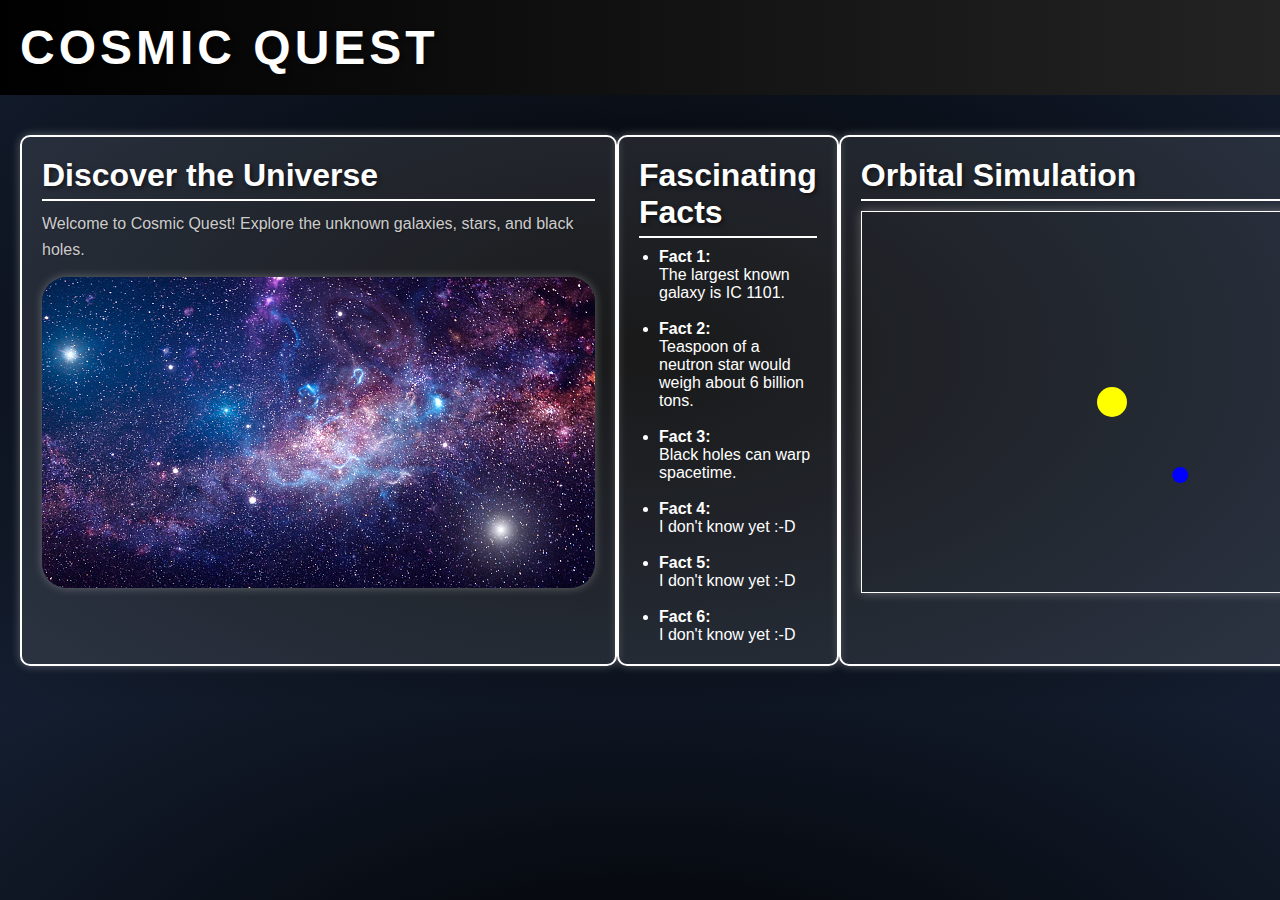
<file: index.html>
<!DOCTYPE html>
<html lang="en">
<head>
    <meta charset="UTF-8">
    <meta name="viewport" content="width=device-width, initial-scale=1.0">
    <link rel="stylesheet" href="styles.css">
    <link rel="icon" href="icon.png">
    <title>Cosmic Quest</title>
</head>
<body>
    <header>
        <h1>Cosmic Quest</h1>
    </header>
    <main>
        <section>
            <h2>Discover the Universe</h2>
            <p>Welcome to Cosmic Quest! Explore the unknown galaxies, stars, and black holes.</p>
            <img src="space-image.jpg" alt="Space Image">
        </section>
        <section>
            <h2>Fascinating Facts</h2>
            <ul id="facts-list">
                <li><h4>Fact 1:</h4><a href="IC 1101.html">The largest known galaxy is IC 1101.</a></li><br>
                <li><h4>Fact 2:</h4> <a href="neutronStar.html">Teaspoon of a neutron star would weigh about 6 billion tons.</a></li><br>
                <li><h4>Fact 3:</h4> <a href="holes.html">Black holes can warp spacetime.</a></li><br>
                <li><h4>Fact 4:</h4> <a href="">I don't know yet :-D</a></li><br>
                <li><h4>Fact 5:</h4> <a href="">I don't know yet :-D</a></li><br>
                <li><h4>Fact 6:</h4> <a href="">I don't know yet :-D</a></li>
            </ul>
        </section>
        <section>
            <h2>Orbital Simulation</h2>
            <canvas id="orbital-canvas"></canvas>
            <script src="js.js"></script>
        </section>
    </main>
</body>
</html>
</file>
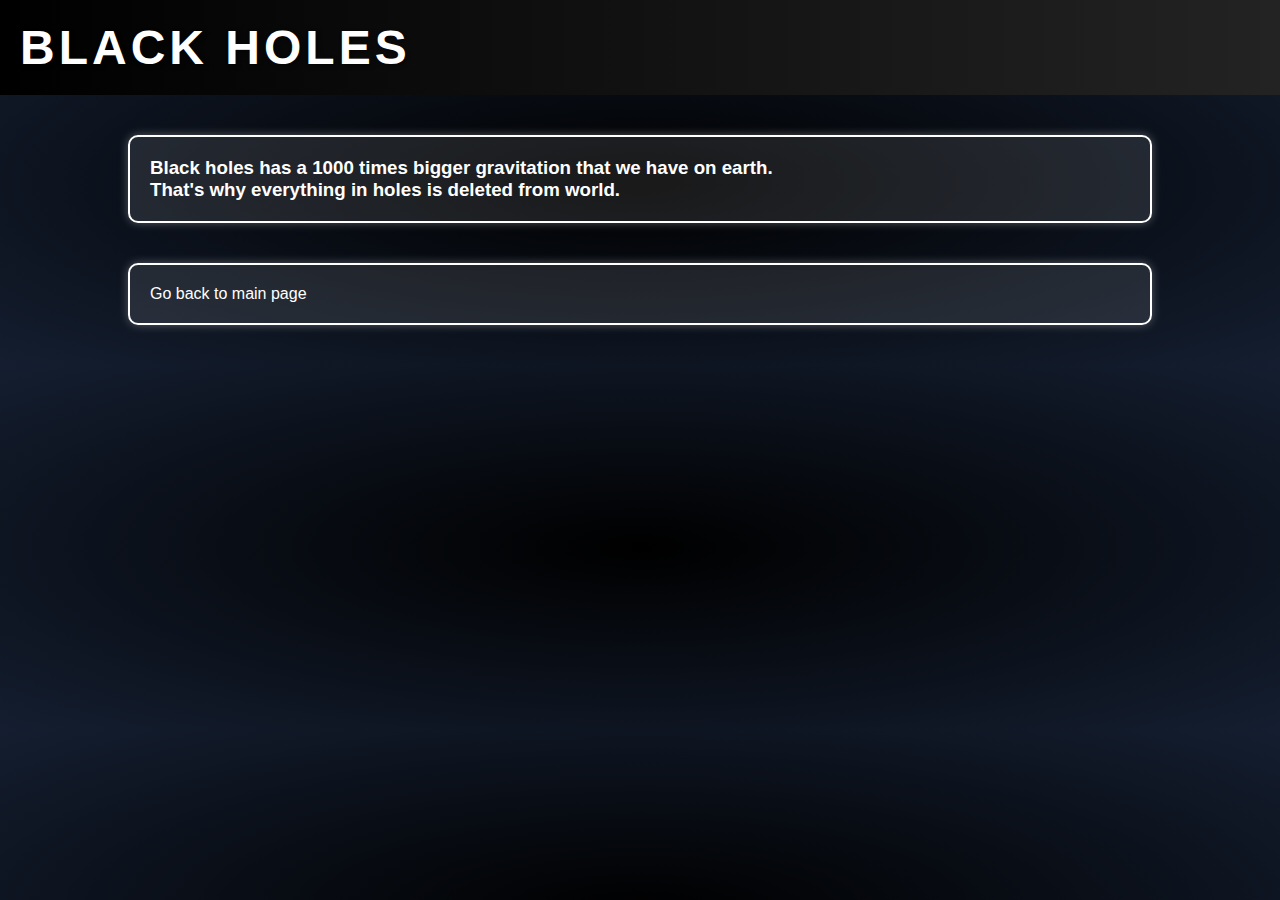
<file: holes.html>
<!DOCTYPE html>
<html lang="en">
<head>
    <meta charset="UTF-8">
    <meta name="viewport" content="width=device-width, initial-scale=1.0">
    <link rel="stylesheet" href="styles.css">
    <link rel="icon" href="icon.png">
    <title>Black Holes</title>
</head>
<body>
    <header>
        <h1>Black Holes</h1>
    </header>
    <section id="holes">
        <h3>Black holes has a 1000 times bigger gravitation that we have on earth. <br>
        That's why everything in holes is deleted from world.</h3>
    </section>
    <section id="holes">
        <a href="index.html">Go back to main page</a>
    </section>
</body>
</html>
</file>
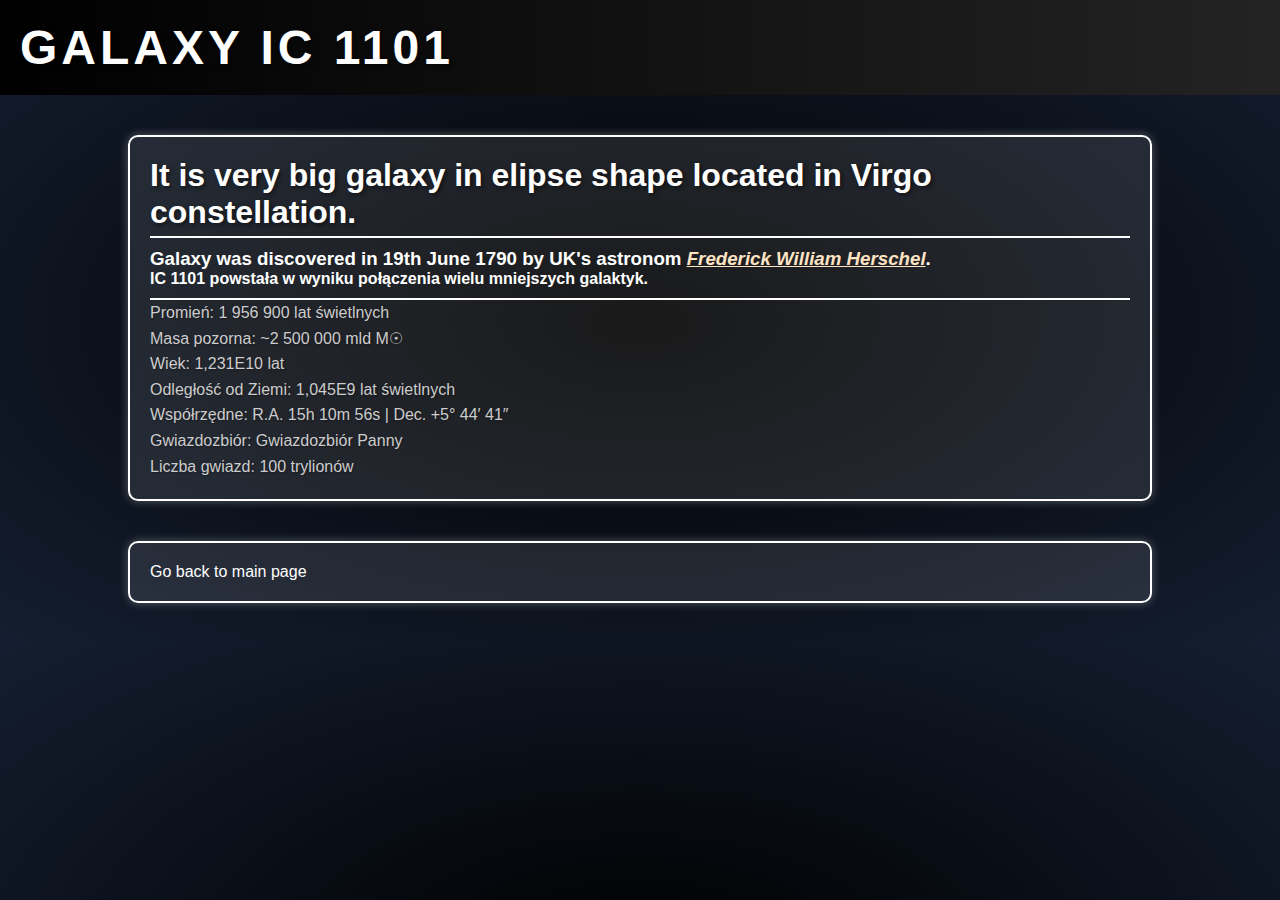
<file: IC 1101.html>
<!DOCTYPE html>
<html lang="en">
<head>
    <meta charset="UTF-8">
    <meta name="viewport" content="width=device-width, initial-scale=1.0">
    <title>IC 1101</title>
    <link rel="stylesheet" href="styles.css">
    <link rel="icon" href="icon.png">
</head>
<body>
    <header>
        <h1>Galaxy IC 1101</h1>
    </header>
    <section id="ic1101">
        <h2>It is very big galaxy in elipse shape located in Virgo constellation.</h2>
        <h3>Galaxy was discovered in 19th June 1790 by UK's astronom <i>Frederick William Herschel</i>.</h3>
        <h4>IC 1101 powstała w wyniku połączenia wielu mniejszych galaktyk.</h4>
        <p>Promień: 1 956 900 lat świetlnych</p>
        <p>Masa pozorna: ~2 500 000 mld M☉</p>
        <p>Wiek: 1,231E10 lat</p>
        <p>Odległość od Ziemi: 1,045E9 lat świetlnych</p>
        <p>Współrzędne: R.A. 15h 10m 56s | Dec. +5° 44′ 41″</p>
        <p>Gwiazdozbiór: Gwiazdozbiór Panny</p>
        <p>Liczba gwiazd: 100 trylionów</p>
    </section>
    <section id="ic1101">
        <a href="index.html">Go back to main page</a>
    </section>
</body>
</html>
</file>
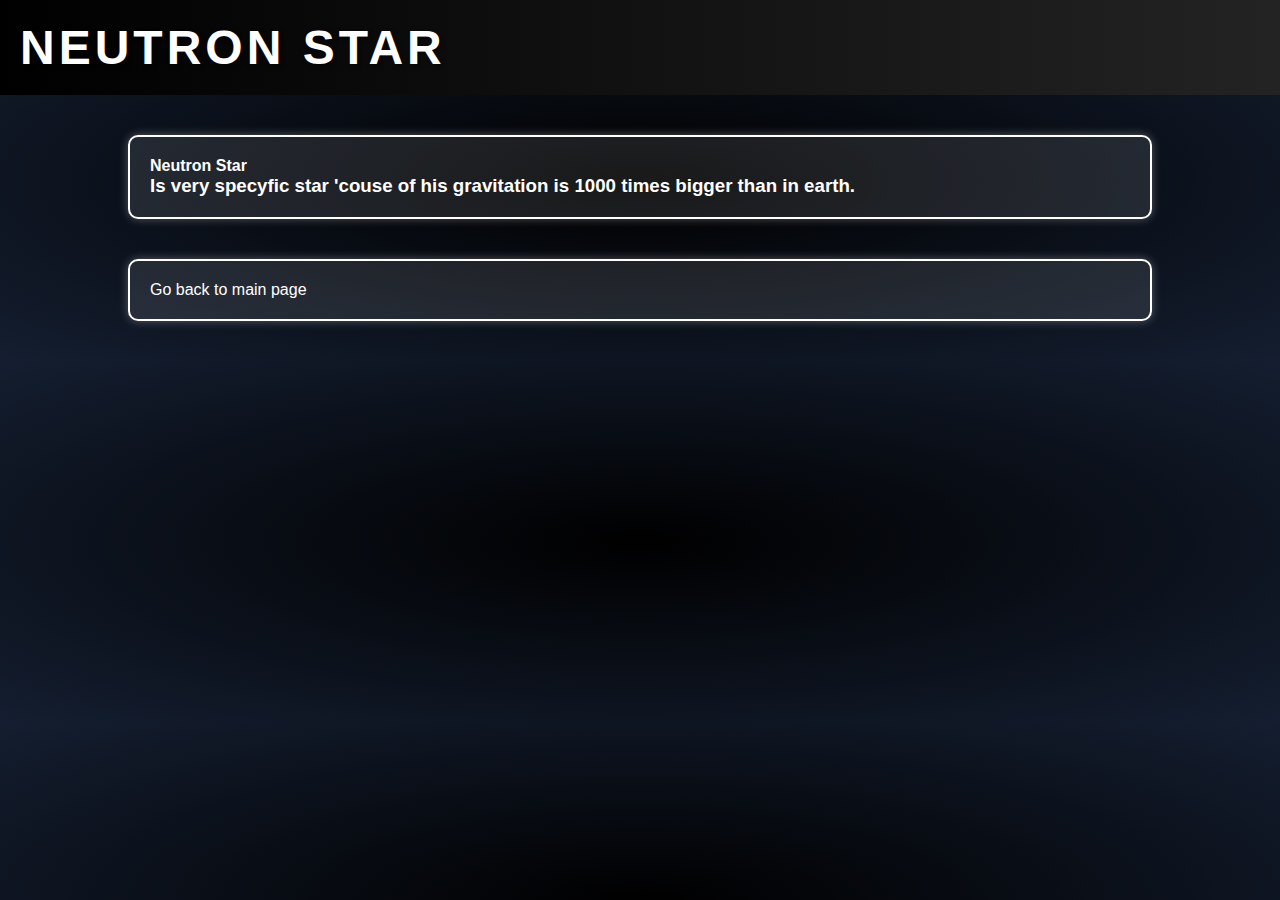
<file: neutronStar.html>
<!DOCTYPE html>
<html lang="en">
<head>
    <meta charset="UTF-8">
    <meta name="viewport" content="width=device-width, initial-scale=1.0">
    <link rel="stylesheet" href="styles.css">
    <link rel="icon" href="icon.png">
    <title>neutron Srar</title>
</head>
<body>
    <header>
        <h1>Neutron Star</h1>
    </header>
    <section id="NS">
        <h4>Neutron Star</h4>
        <h3>Is very specyfic star 'couse of his gravitation is
        1000 times bigger than in earth.</h3>
    </section>
    <section id="NS">
        <a href="index.html">Go back to main page</a>
    </section>
</body>
</html>
</file>
<file: styles.css>
*{
  margin: 0;
  padding: 0;
  box-sizing: border-box;
}
body{
  font-family: Arial, sans-serif;
  background: radial-gradient(ellipse at center, #000000 0%, #141e30 100%);
  color: #fff;
}
header{
  background: linear-gradient(to right, #000000, #232323);
  color: #fff;
  padding: 20px;
}
h1{
  font-size: 3em;
  text-transform: uppercase;
  letter-spacing: 4px;
  text-shadow: 2px 2px 4px rgba(0, 0, 0, 0.5);
}
main{
  padding: 0 20px;
  display: flex;
  justify-content: space-between;
}
section{
  margin-bottom: 40px;
  margin-top: 40px;
  margin-left: auto;
  margin-right: auto;
  border: 2px solid #fff;
  padding: 20px;
  width: 80%;
  border-radius: 10px;
  background: rgba(255, 255, 255, 0.1);
  box-shadow: 0 0 10px rgba(255, 255, 255, 0.3);
}
h2{
  color: #fff;
  font-size: 2em;
  margin-bottom: 10px;
  border-bottom: 2px solid #fff;
  padding-bottom: 5px;
  text-shadow: 2px 2px 4px rgba(0, 0, 0, 0.5);
}
p{
  line-height: 1.6;
  color: #ccc;
  text-shadow: 1px 1px 2px rgba(0, 0, 0, 0.3);
}
.container{
  display: flex;
  justify-content: center;
  align-items: center;
  height: 100vh;
}
.container img{
  max-width: 100%;
  max-height: 100%;
}
img{
  margin-top: 15px;
  box-shadow: 0 0 10px rgba(255, 255, 255, 0.3);
  transition: transform 0.3s ease-in-out;
  border-radius: 25px;
}
ul{
  list-style-type: disc;
  padding-left: 20px;
}
canvas{
  border: 1px solid #fff;
  display: block;
  margin: 0 auto;
  box-shadow: 0 0 10px rgba(255, 255, 255, 0.3);
}
#facts-list a{
  text-decoration: none;
  color: white
}
#facts-list a:hover{
  text-decoration: underline;
}
#ic1101 h4{
  padding-bottom: 10px;
  border-bottom: 2px solid #fff;
}
#ic1101 h3 i{
  text-decoration: underline;
  color: bisque;
}
#ic1101 a{
  text-decoration: none;
  color: white;
}
#ic1101 a:hover{
  text-decoration: underline;
}
#holes h4{
  padding-bottom: 10px;
  border-bottom: 2px solid #fff;
}
#holes h3 i{
  text-decoration: underline;
  color: bisque;
}
#holes a{
  text-decoration: none;
  color: white;
}
#holes a:hover{
  text-decoration: underline;
}
#NS a{
  text-decoration: none;
  color: white;
}
#NS a:hover{
  text-decoration: underline;
}
</file>
